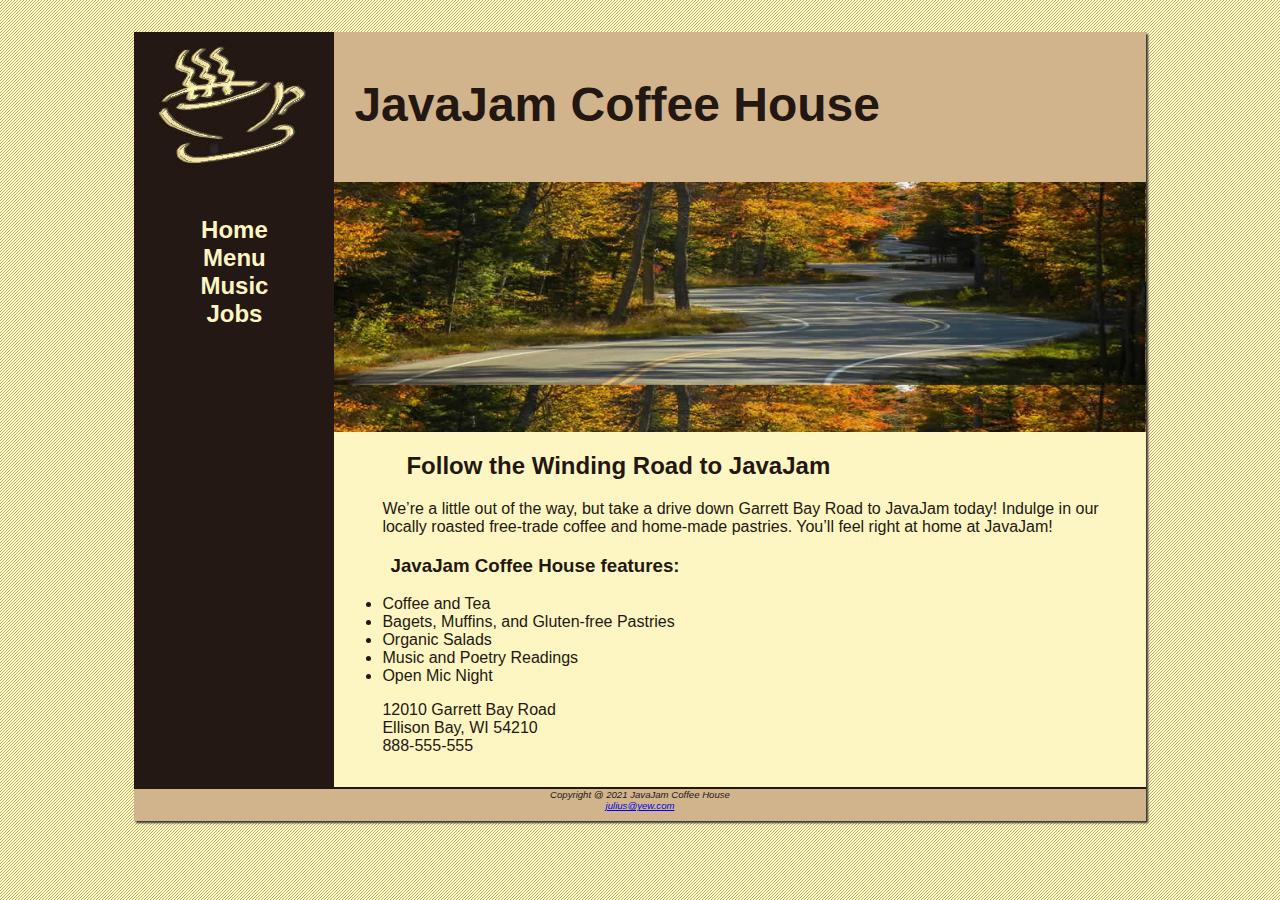
<file: index.html>
<!DOCTYPE html>
<html>
    <head>
        <meta charset="UTF-8">
        <title>JavaJam Coffee House</title>
        <link rel="stylesheet" href="javajam.css">
    </head>
    <body>
        <div id="wrapper">
            <header>
                <h1>JavaJam Coffee House</h1>
            </header>
            <nav>
                <ul>
                    <li><a href="index.html">Home</a></li>
                    <li><a href="menu.html">Menu</a></li>
                    <li><a href="music.html">Music</a></li>
                    <li><a href="jobs.html">Jobs</a></li>
                </ul>
            </nav>
            <main>
                <div id="heroroad"></div>
                <h2>Follow the Winding Road to JavaJam</h2>
                <p>We’re a little out of the way, but take a drive down Garrett Bay Road to JavaJam
                    today! Indulge in our locally roasted free-trade coffee and home-made pastries.
                    You’ll feel right at home at JavaJam!</p>
                <h3>JavaJam Coffee House features:</h3>
                <ul>
                    <li>Coffee and Tea</li>
                    <li>Bagets, Muffins, and Gluten-free Pastries</li>
                    <li>Organic Salads</li>
                    <li>Music and Poetry Readings</li>
                    <li>Open Mic Night</li>
                </ul>
                <div>
                    12010 Garrett Bay Road<br>
                    Ellison Bay, WI 54210<br>
                    888-555-555
                </div>
            </main>
            <footer>
                Copyright @ 2021 JavaJam Coffee House<br>
                <a href="julius@yew.com">julius@yew.com</a>
            </footer>
        </div>
    </body>
</html>
</file>
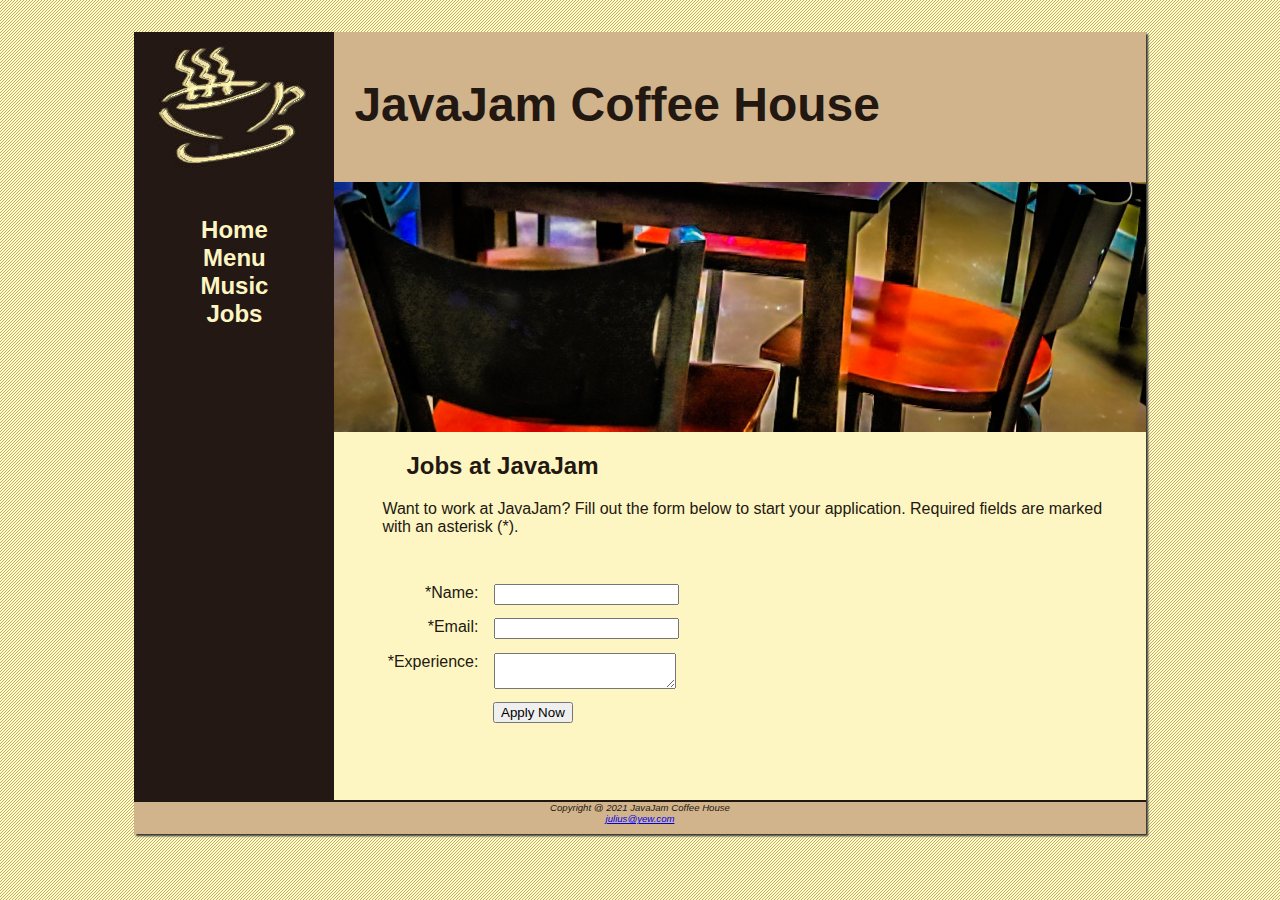
<file: jobs.html>
<!DOCTYPE html>
<html>
    <head>
        <meta charset="UTF-8">
        <title>JavaJam Coffee House Jobs</title>
        <link rel="stylesheet" href="javajam.css">
    </head>
    <body>
        <div id="wrapper">
            <header>
                <h1>JavaJam Coffee House</h1>
            </header>
            <nav>
                <ul>
                    <li><a href="index.html">Home</a></li>
                    <li><a href="menu.html">Menu</a></li>
                    <li><a href="music.html">Music</a></li>
                    <li><a href="jobs.html">Jobs</a></li>
                </ul>
            </nav>
            <main>
                <div id="herojobs"></div>
                <h2>Jobs at JavaJam</h2>
                <p>Want to work at JavaJam? Fill out the form below to start your application. Required fields are marked with an asterisk (*).</p>
                <form method="post" action="https://webdevbasics.net/scripts/javajam8.php">
                    <label for="myName" id="myName" name="myName">*Name:</label>
                    <input type="text" id="myName" name="myName" required="required">
                    <label for="myEmail">*Email:</label>
                    <input type="email" id="myEmail" name="myEmail" required="required">
                    <label for="myExperience" id="myExperience">*Experience:</label>
                    <textarea name="myExperience" id="myExperience" rows="2" cols="20" required="required"></textarea>
                    <input type="submit" value="Apply Now" div id="mySubmit">
                </form>
            </main>
            <footer>
                Copyright @ 2021 JavaJam Coffee House<br>
                <a href="julius@yew.com">julius@yew.com</a>
            </footer>
        </div>
    </body>
</html>
</file>
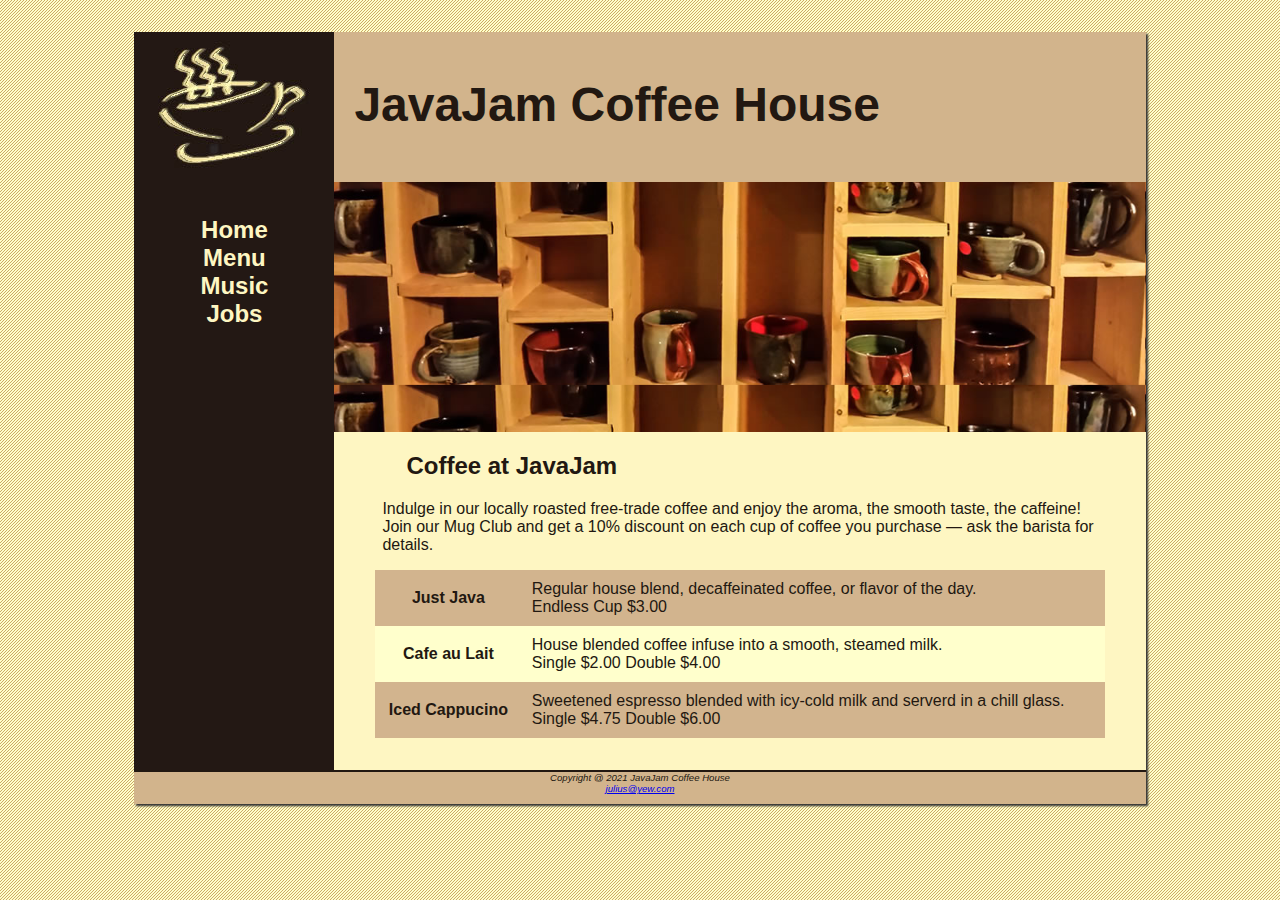
<file: menu.html>
<!DOCTYPE html>
<html>
    <head>
        <meta charset="UTF-8">
        <title>JavaJam Coffee House Menu</title>
        <link rel="stylesheet" href="javajam.css">
    </head>
    <body>
        <div id="wrapper">
            <header>
                <h1>JavaJam Coffee House</h1>
            </header>
            <nav>
                <ul>
                    <li><a href="index.html">Home</a></li>
                    <li><a href="menu.html">Menu</a></li>
                    <li><a href="music.html">Music</a></li>
                    <li><a href="jobs.html">Jobs</a></li>
                </ul>
            </nav>
            <main>
                <div id="heromugs"></div>
                <h2>Coffee at JavaJam</h2>
                <p>Indulge in our locally roasted free-trade coffee and enjoy the aroma, the smooth
                    taste, the caffeine! Join our Mug Club and get a 10% discount on each cup of coffee
                    you purchase &mdash; ask the barista for details.</p>
                <!--<dl>
                    <dt><strong>Just Java</strong></dt>
                    <dd>Regular house blend, decaffeinated coffee, or flavor of the day.</dd>
                    <dd>Endless Cup $3.00</dd>
                    <dt><strong>Cafe au Lait</strong></dt>
                    <dd>House blended coffee infuse into a smooth, steamed milk.</dd>
                    <dd>Single $2.00 Double $4.00</dd>
                    <dt><strong>Iced Cappucino</strong></dt>
                    <dd>Sweetened espresso blended with icy-cold milk and serverd in a chill glass.</dd>
                    <dd>Single $4.75 Double $6.00</dd>
                </dl>-->
                <table>
                    <tr>
                        <th>Just Java</th>
                        <td>Regular house blend, decaffeinated coffee, or flavor of the day.<br>Endless Cup $3.00</td>
                    </tr>

                    <tr>
                        <th>Cafe au Lait</th>
                        <td>House blended coffee infuse into a smooth, steamed milk.<br>Single $2.00 Double $4.00</td>
                    </tr>

                    <tr>
                        <th>Iced Cappucino</th>
                        <td>Sweetened espresso blended with icy-cold milk and serverd in a chill glass.<br>Single $4.75 Double $6.00</td>
                    </tr>
                </table>

            </main>
            <footer>
                Copyright @ 2021 JavaJam Coffee House<br>
                <a href="julius@yew.com">julius@yew.com</a>
            </footer>
        </div>
    </body>
</html>
</file>
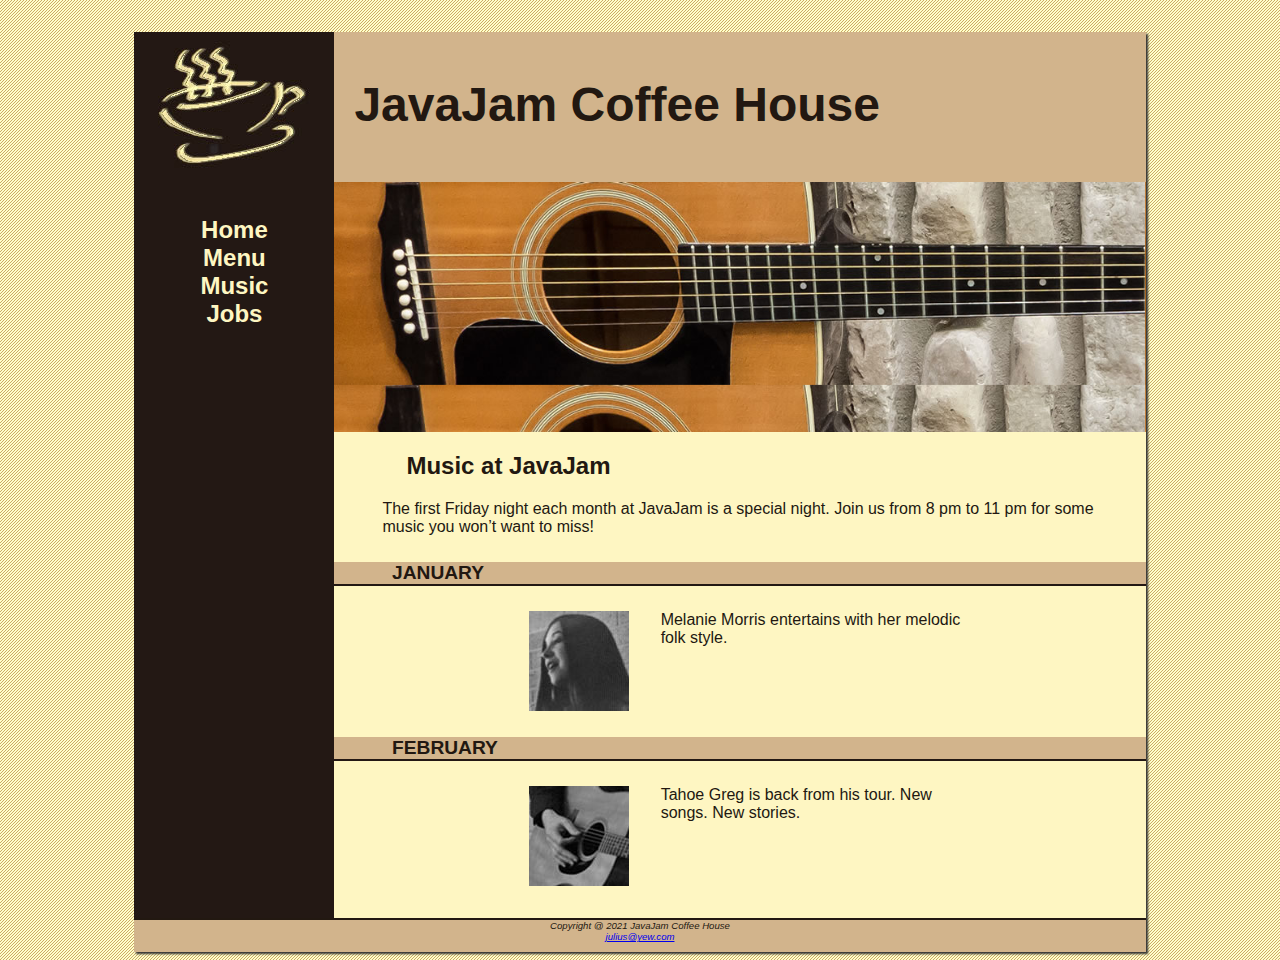
<file: music.html>
<!DOCTYPE html>
<html>
    <head>
        <meta charset="UTF-8">
        <title>JavaJam Coffee House Music</title>
        <link rel="stylesheet" href="javajam.css">
    </head>
    <body>
        <div id="wrapper">
            <header>
                <h1>JavaJam Coffee House</h1>
            </header>
            <nav>
                <ul>
                    <li><a href="index.html">Home</a></li>
                    <li><a href="menu.html">Menu</a></li>
                    <li><a href="music.html">Music</a></li>
                    <li><a href="jobs.html">Jobs</a></li>
                </ul>
            </nav>
            <main>
                <div id="heroguitar"></div>
                <h2>Music at JavaJam</h2>
                <p>The first Friday night each month at JavaJam is a special night. Join us from 8 pm to 11 pm for some music you won’t want to miss!</p>
                <h4>January</h4>
                <div class="details">
                    <a href="images/melanie.jpg">
                    <img class="floatleft" src="images/melaniethumb.jpg" alt="Melanie Morris"></a>
                        Melanie Morris entertains with her melodic folk style.
                </div>
                <h4>February</h4>
                <div class="details">
                    <a href="images/greg.jpg">
                    <img class="floatleft" src="images/gregthumb.jpg" alt="Tahoe Greg"></a>
                        Tahoe Greg is back from his tour. New songs. New stories.
                </div>
            </main>
            <footer>
                Copyright @ 2021 JavaJam Coffee House<br>
                <a href="julius@yew.com">julius@yew.com</a>
            </footer>
        </div>
    </body>
</html>
</file>
<file: javajam.css>
*{
    box-sizing: border-box;
}

header, nav, main, footer{
    display: block;
}

main{
    padding-left: 0;
    padding-right: 0;
    padding-bottom: 2em;
    margin-left: 200px;
    padding-top: 0;
    background-color: #fef6c2;

}

main h2, main h3, main h4, main p, main div, main ul, main dl{
    padding-left: 3em;
    padding-right: 2em;

}

body{
    background-color: #fcebb6;
    color:#221811;
    font-family: Verdana,Arial, Helvetica, sans-serif;
    background-image: url(images/background.gif);

}

header{
    background-color: #D2B48C;
    height: 150px;
    background-image: url(images/javajamlogo.jpg);
    background-repeat: no-repeat;
    /*text-align: center;*/

}

h1{
    /*line--height: 200%;*/
    padding-top: 45px;
    padding-left: 220px;
    font-size: 3em;

}

nav{
    text-align: center;
    font-weight: bold;
    font-size: 1.5em;
    padding-top: 10px;
    float: left;
    width: 200px;

}

nav a{
    text-decoration: none;

}

nav a:link{
    color: #fef6c2;

}

nav a:visited{
    color: #D2B48C;

}

nav a:hover{
    color: #cc9933;

}

nav ul{
    list-style-type: none;
    padding-left: 0;

}

footer{
    background-color: #D2B48C;
    font-size: .60em;
    font-style: italic;
    text-align: center;
    padding-bottom: 10px;
    border-top: 2px solid #221811;

}

#wrapper{
    width: 80%;
    margin-right: auto;
    margin-left: auto;
    /*background-color: #fef6c2;*/
    background-color: #231814;
    min-width: 900px;
    max-width: 1280px;
    box-shadow: 2px 2px 2px #333;
    
}

h4{
    background-color: #D2B48C;
    font-size: 1.2em;
    padding-left: .5em;
    padding-bottom: .25em;
    text-transform: uppercase;
    border-bottom: 2px solid #231814;
    padding-bottom: 0;
    clear: left;

}

.details{
    padding-left: 20%;
    padding-right: 20%;
    overflow: auto;
    
}

img{
    padding-left: 10px;
    padding-right: 10px;

}

#heroroad{
    background: url(images/heroroad.jpg);
    background-size: 100%;
    height: 250px;

}

#heromugs{
    background: url(images/heromugs.jpg);
    background-size: 100%;
    height: 250px;

}

#heroguitar{
    background: url(images/heroguitar.jpg);
    background-size: 100%;
    height: 250px;

}

.floatleft{
    float: left;
    padding-right: 2em;
    padding-left: 2em;
}

table{
    margin-left: auto;
    margin-right: auto;
    width: 90%;
    border-spacing: 0;
    background-color: #FFFFCC;
}

td, th{
    padding: 10px;
}

tr:nth-of-type(odd){
    background-color: #D2B48E;
}

video{
    width: 80%;
    margin-top: 30px;
    padding-left: 30px;
}

form{
    padding: 2em;
}

label{
    float: left;
    display: block;
    text-align: right;
    width: 8em;
    padding-right: 1em;
}

input, textarea{
    display: block;
    margin-bottom: 1em;
}

#mySubmit{
    margin-left: 9.5em;
}

#herojobs{
    height: 250px;
    background: url(images/herojobs.jpg);
    background-size: 100% 100%;
}
</file>
